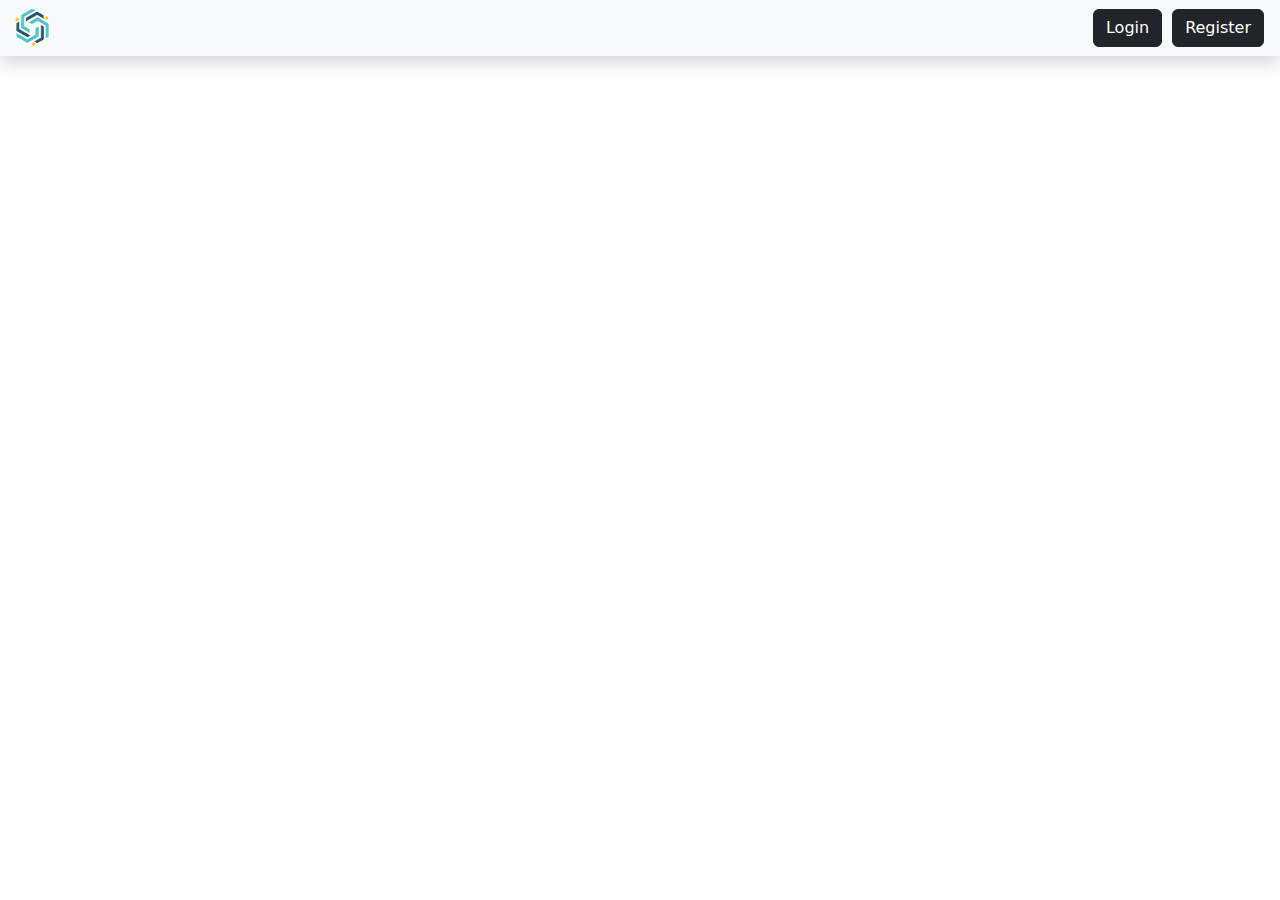
<file: index.html>
<!DOCTYPE html>
<html lang="en">
  <head>
    <meta charset="UTF-8" />
    <meta http-equiv="X-UA-Compatible" content="IE=edge" />
    <meta name="viewport" content="width=device-width, initial-scale=1.0" />
    <title>Communication</title>
    <link
      href="https://cdnjs.cloudflare.com/ajax/libs/bootstrap/5.3.0-alpha1/css/bootstrap.min.css"
      rel="stylesheet"
    />
    <link rel="stylesheet" href="style.css" />
  </head>

  <body>
    <style>
      #liveAlert {
        position: fixed;
        bottom: 10px;
        right: 10px;
        z-index: 999;
      }

      #addPost {
        position: fixed;
        bottom: 100px;
        right: 20px;
        z-index: 999;
        cursor: pointer;
      }

      #addPost svg {
        color: #000;
        width: 40px;
        height: 40px;
      }
    </style>

    <!-- loader -->
    <div id="loader">
      <div class="lds-facebook">
        <div></div>
        <div></div>
        <div></div>
      </div>
    </div>
    <!-- loader \\-->
    <!-- Alert -->
    <div id="liveAlert" class="fade show"></div>
    <!-- Alert \\-->
    <!-- addpost -->
    <div
      id="addPost"
      class="fade show"
      data-bs-toggle="modal"
      data-bs-target="#CreatePost"
      onclick="EditPost('',false)"
    >
      <svg
        xmlns="http://www.w3.org/2000/svg"
        width="16"
        height="16"
        fill="currentColor"
        class="bi bi-plus-circle-fill"
        viewBox="0 0 16 16"
      >
        <path
          d="M16 8A8 8 0 1 1 0 8a8 8 0 0 1 16 0zM8.5 4.5a.5.5 0 0 0-1 0v3h-3a.5.5 0 0 0 0 1h3v3a.5.5 0 0 0 1 0v-3h3a.5.5 0 0 0 0-1h-3v-3z"
        />
      </svg>
    </div>
    <!-- addpost \\-->

    <!-- model -->
    <!-- login -->
    <div
      class="modal fade"
      id="exampleModal"
      tabindex="-1"
      aria-labelledby="exampleModalLabel"
      aria-hidden="true"
    >
      <div class="modal-dialog">
        <div class="modal-content">
          <div class="modal-header">
            <h1 class="modal-title fs-5" id="exampleModalLabel">Login</h1>
            <button
              type="button"
              class="btn-close"
              data-bs-dismiss="modal"
              aria-label="Close"
            ></button>
          </div>
          <div class="modal-body">
            <form>
              <div class="mb-3 Logintype">
                <label for="recipient-name" class="col-form-label"
                  >username</label
                >
                <input
                  type="text"
                  class="form-control login-username"
                  id="recipient-name"
                  required
                />
              </div>
              <div class="mb-3 Logintype">
                <label for="message-text" class="col-form-label"
                  >password:</label
                >
                <input
                  type="password"
                  class="form-control login-password"
                  id="recipient-name"
                  required
                />
              </div>
              <p class="response"></p>
            </form>
          </div>
          <div class="modal-footer">
            <button
              type="button"
              class="btn btn-secondary btnLogin"
              data-bs-dismiss="modal"
            >
              Close
            </button>
            <button
              onclick="login() ;ui()"
              type="button"
              class="btn btn-primary"
            >
              Login
            </button>
          </div>
        </div>
      </div>
    </div>

    <!-- login \\-->
    <!-- register -->
    <div
      class="modal fade"
      id="registerModal"
      tabindex="-1"
      aria-labelledby="exampleModalLabel"
      aria-hidden="true"
    >
      <div class="modal-dialog">
        <div class="modal-content">
          <div class="modal-header">
            <h1 class="modal-title fs-5" id="exampleModalLabel">
              New Register
            </h1>
            <button
              type="button"
              class="btn-close"
              data-bs-dismiss="modal"
              aria-label="Close"
            ></button>
          </div>
          <div class="modal-body">
            <form>
              <div class="mb-3 Logintype">
                <label for="formFileMultiple" class="form-label"
                  >chose image</label
                >
                <input
                  class="form-control"
                  type="file"
                  id="register-image"
                  multiple
                />
              </div>
              <div class="mb-3 Logintype">
                <label for="message-text" class="col-form-label">name:</label>
                <input
                  type="text"
                  class="form-control register-neme"
                  id="recipient-name"
                  required
                />
              </div>
              <div class="mb-3 Logintype">
                <label for="recipient-name" class="col-form-label"
                  >username<span class="required">*</span></label
                >
                <input
                  type="text"
                  class="form-control register-username"
                  id="recipient-name"
                  required
                />
              </div>
              <div class="mb-3 Logintype">
                <label for="message-text" class="col-form-label"
                  >password:<span class="required">*</span></label
                >
                <input
                  type="password"
                  class="form-control register-password"
                  id="recipient-name"
                  required
                />
              </div>
              <p class="responsediv"></p>
            </form>
          </div>
          <div class="modal-footer">
            <button
              type="button"
              class="btn btn-secondary btnRegister"
              data-bs-dismiss="modal"
            >
              Close
            </button>
            <button
              onclick="Register() ;ui()"
              type="button"
              class="btn btn-primary"
            >
              Register
            </button>
          </div>
        </div>
      </div>
    </div>
    <!-- register \\-->
    <!-- creat post -->
    <div
      class="modal fade"
      id="CreatePost"
      tabindex="-1"
      aria-labelledby="CreatePost"
      aria-hidden="true"
    >
      <div class="modal-dialog">
        <div class="modal-content">
          <div class="modal-header">
            <h1 class="modal-title fs-5" id="post-modal-title">New Post</h1>
            <button
              type="button"
              class="btn-close"
              data-bs-dismiss="modal"
              aria-label="Close"
            ></button>
          </div>
          <div class="modal-body">
            <form>
              <div class="mb-3 Logintype">
                <label for="message-text" class="col-form-label">title:</label>
                <input
                  type="text"
                  class="form-control register-neme"
                  id="post-title"
                  required
                />
              </div>
              <div class="mb-3 Logintype">
                <label for="message-text" class="col-form-label"
                  >text post<span class="required">*</span>:</label
                >
                <textarea
                  name=""
                  class="form-control"
                  id="posTtext"
                  required
                ></textarea>
              </div>
              <div class="mb-3 Logintype">
                <label for="formFileMultiple" class="form-label"
                  >chose image<span class="required">*</span></label
                >
                <input
                  class="form-control"
                  type="file"
                  id="post-file"
                  multiple
                />
              </div>
              <p class="responseCreatPost"></p>
            </form>
          </div>
          <div class="modal-footer">
            <button
              type="button"
              class="btn btn-secondary btnPostClose"
              data-bs-dismiss="modal"
            >
              Close
            </button>
            <button
              onclick="creatPostModal()"
              type="button"
              class="btn btn-primary"
              id="post-modal-btn"
            >
              Create
            </button>
          </div>
        </div>
      </div>
    </div>

    <!--creat post \\-->
    <!-- Delete post -->
    <div
      class="modal fade"
      id="deletPost"
      tabindex="-1"
      aria-labelledby="deletPost"
      aria-hidden="true"
    >
      <div class="modal-dialog">
        <div class="modal-content">
          <div class="modal-header">
            <h1 class="modal-title fs-5" id="post-modal-title">delete Post</h1>
            <button
              type="button"
              class="btn-close"
              data-bs-dismiss="modal"
              aria-label="Close"
            ></button>
          </div>

          <div class="modal-footer">
            <button
              type="button"
              class="btn btn-secondary btnPostClose"
              data-bs-dismiss="modal"
            >
              Close
            </button>
            <button
              onclick="ConfirmDeletePost()"
              type="button"
              class="btn btn-danger"
              id="post-modal-btn"
            >
              delete
            </button>
          </div>
        </div>
      </div>
    </div>

    <!--delete post \\-->
    <!--\\ model \\-->
    <!-- header -->

    <nav class="navbar fixed-top bg-body-tertiary shadow">
      <div class="d-flex justify-content-between w-100">
        <div class="container-fluid">
          <a class="navbar-brand" href="#"
            ><img class="logo" src="./img/logo-60.png" alt="" srcset=""
          /></a>
        </div>
        <!-- befor edited her most edited function ui() -->
        <ul
          class="navbar-nav d-flex justify-content-end uiLogin align-items-center flex-row me-3"
        >
          <li class="nav-item">
            <a href="#"
              ><button
                type="button"
                class="btn btn-dark"
                data-bs-toggle="modal"
                data-bs-target="#exampleModal "
              >
                Login
              </button></a
            >
          </li>
          <li class="nav-item">
            <a href="">
              <button
                type="button"
                class="btn btn-dark ms-1"
                data-bs-toggle="modal"
                data-bs-target="#registerModal"
              >
                Register
              </button>
            </a>
          </li>
        </ul>
      </div>
    </nav>
    <!-- header \\-->

    <!-- in her post  -->
    <div class="posts container col-xl-6 mt-6"></div>
    <!-- in her post  \\-->

    <footer></footer>
  </body>
  <script src="./loader.js"></script>
  <script src="https://cdnjs.cloudflare.com/ajax/libs/bootstrap/5.3.0-alpha1/js/bootstrap.min.js"></script>
  <script src="./main.js"></script>
  <script src="./header.js"></script>
  <script src="./alert.js"></script>
</html>
</file>
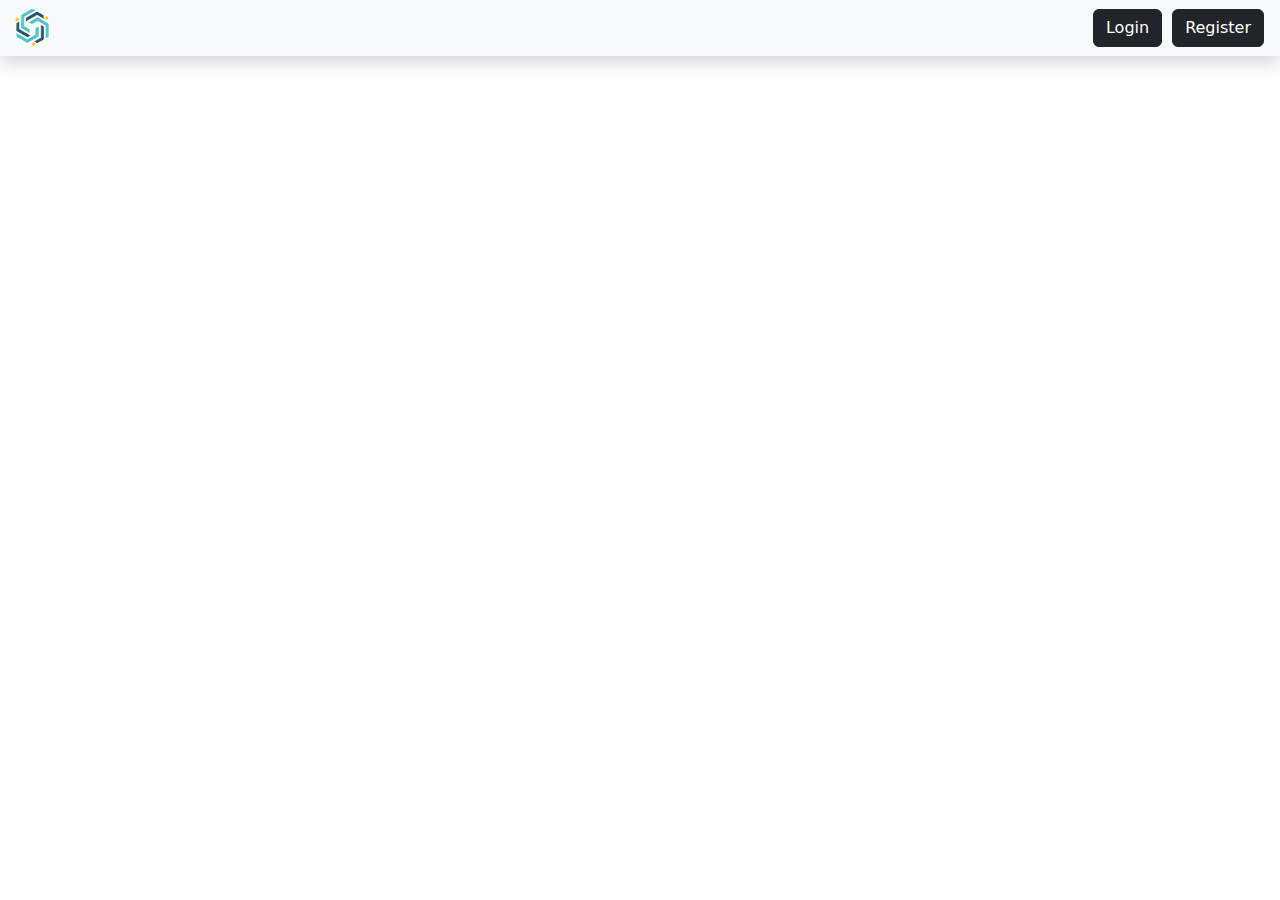
<file: postview.html>
<!DOCTYPE html>
<html lang="en">
    <head>
        <meta charset="UTF-8" />
        <meta http-equiv="X-UA-Compatible" content="IE=edge" />
        <meta name="viewport" content="width=device-width, initial-scale=1.0" />
        <title>Communication</title>
        <link
        href="https://cdnjs.cloudflare.com/ajax/libs/bootstrap/5.3.0-alpha1/css/bootstrap.min.css"
        rel="stylesheet"
      
        
      />
          <link rel="stylesheet" href="style.css">
      </head>
      
<body>
    
    <style>
        #liveAlert {
          position: fixed;
          bottom: 10px;
          right: 10px;
          z-index: 999;
        }
       
    #addPost {
      position: fixed;
      bottom: 100px;
      right: 20px;
      z-index: 999;
      cursor: pointer;
    } 
    
    #addPost svg {
      color: #000;
      width: 40px;
    height: 40px; 
    }
      
      </style>
      <div id="loader">

        <div class="lds-facebook"><div></div><div></div><div></div></div>
      </div>
    
      <!-- Alert -->
      <div id="liveAlert" class="fade show"></div>
      <!-- Alert \\-->
    
      
      <!-- model -->
      <!-- login -->
      <div class="modal fade" id="exampleModal" tabindex="-1" aria-labelledby="exampleModalLabel" aria-hidden="true">
        <div class="modal-dialog">
          <div class="modal-content">
            <div class="modal-header">
              <h1 class="modal-title fs-5" id="exampleModalLabel">Login</h1>
              <button type="button" class="btn-close" data-bs-dismiss="modal" aria-label="Close"></button>
            </div>
            <div class="modal-body">
              <form>
                <div class="mb-3 Logintype">
                  <label for="recipient-name" class="col-form-label">username</label>
                  <input type="text" class="form-control login-username" id="recipient-name" required />
                </div>
                <div class="mb-3 Logintype">
                  <label for="message-text" class="col-form-label">password:</label>
                  <input type="password" class="form-control login-password" id="recipient-name" required />
                </div>
                <p class="response"></p>
              </form>
            </div>
            <div class="modal-footer">
              <button type="button" class="btn btn-secondary btnLogin" data-bs-dismiss="modal">
                Close
              </button>
              <button onclick="login() ;ui()" type="button" class="btn btn-primary">Login</button>
            </div>
          </div>
        </div>
      </div>
    
    
      <!-- login \\-->
      <!-- register -->
      <div class="modal fade" id="registerModal" tabindex="-1" aria-labelledby="exampleModalLabel" aria-hidden="true">
        <div class="modal-dialog">
          <div class="modal-content">
            <div class="modal-header">
              <h1 class="modal-title fs-5" id="exampleModalLabel">New Register</h1>
              <button type="button" class="btn-close" data-bs-dismiss="modal" aria-label="Close"></button>
            </div>
            <div class="modal-body">
              <form>
                <div class="mb-3 Logintype">
                  <label for="formFileMultiple" class="form-label">chose image</label>
                  <input class="form-control" type="file" id="register-image" multiple>
                </div>
                <div class="mb-3 Logintype">
                  <label for="message-text" class="col-form-label">name:</label>
                  <input type="text" class="form-control register-neme" id="recipient-name" required />
                </div>
                <div class="mb-3 Logintype">
                  <label for="recipient-name" class="col-form-label">username<span class="required">*</span></label>
                  <input type="text" class="form-control register-username" id="recipient-name" required />
                </div>
                <div class="mb-3 Logintype">
                  <label for="message-text" class="col-form-label">password:<span class="required">*</span></label>
                  <input type="password" class="form-control register-password" id="recipient-name" required />
                </div>
                <p class="responsediv"></p>
              </form>
            </div>
            <div class="modal-footer">
              <button type="button" class="btn btn-secondary btnRegister" data-bs-dismiss="modal">
                Close
              </button>
              <button onclick="Register() ;ui()" type="button" class="btn btn-primary">Register</button>
            </div>
          </div>
        </div>
      </div>
      <!-- register \\-->
        
      <!--\\ model \\-->
      <!-- header -->
    
        <nav class="navbar fixed-top bg-body-tertiary shadow">
    
    
          <div class="d-flex justify-content-between w-100">
    
            <div class="container-fluid">
              <a class="navbar-brand" href="./"><img class="logo" src="./img/logo-60.png" alt="" srcset=""></a>
              
            </div>
                   <!-- befor edited her most edited function ui() -->
                   <ul class="navbar-nav d-flex justify-content-end uiLogin align-items-center flex-row me-3">
                    <li class="nav-item">
                      <a href="#"><button type="button" class="btn btn-dark" data-bs-toggle="modal"
                          data-bs-target="#exampleModal ">
                          Login
                        </button></a>
                    </li>
                    <li class="nav-item">
                      <a href="">
                        <button type="button" class="btn btn-dark ms-1" data-bs-toggle="modal"
                          data-bs-target="#registerModal">
                          Register
                        </button>
                      </a>
                    </li>
                  </ul>
          </div>
         
        </nav>
      <!-- header \\-->
    


  <!-- in her post  -->
  <div class="post container col-xl-6 mt-6">

 
 
 

  </div>
  <!-- in her post  \\-->

  <script src="./loader.js"></script>

  <script src="https://cdnjs.cloudflare.com/ajax/libs/bootstrap/5.3.0-alpha1/js/bootstrap.min.js"
  ></script>
  <script src="./header.js"></script>
  <script src="./postview.js"></script>
  <script src="./alert.js"></script>
</body>
</html>
</file>
<file: style.css>
/* customize bootstrap */
.mt-6 {
   margin-top: 4rem;
}
#post-text {
    height:  100px;
}


/* global */
.required{
    color: red;
}
.post {
    cursor: pointer;
}

/* create post  */
#posTtext {
    width: 100%;
    height: 100px;
}


/* nav aredy login */

.imgProfile{
    height: 30px;
    width:  30px;
    border-radius: 100%;
    margin-right: 10px;
    border: 1px solid rgba(54,57,60,.5);
    cursor: pointer;
}


.logo {
    width: 40px;
    height: 40px;
}
.btnlogins {
    margin-left: 10px;
  
  }




  /* postview */

  .comment {
    background-color: rgb(235, 235, 235);
    display: flex;
    flex-direction: column;
    padding: 5px;
  }

  #inputComment{
      transform: translateY(10px);
      display: none;
      transition: ease 400ms;
  }
  #commentValue:focus{
    box-shadow: none !important;
  }


  /* profile */
.info-user
 {
    width: 100%;
    height: 200px;
    display: flex;
    flex-direction: row;
    background-color: aliceblue;
    justify-content: space-around;
    align-items: center;
 } 


  .user-img {
    width: 100px;
    height: 90px;
    border-radius: 50%;
  }


  .info1 , .info2{
    display: flex;
    flex-direction: column;
    row-gap: 30px;
  }


  /* loader */
  #loader{
    height: 100vh;
    width: 100%;
    display: flex;
    position: fixed;
    justify-content: center;
    align-items: center;
    z-index: 99999;
  }
  .lds-facebook {
    display: inline-block;
    position: relative;
    width: 80px;
    height: 80px;
  }
  .lds-facebook div {
    display: inline-block;
    position: absolute;
    left: 8px;
    width: 16px;
    background: #000000;
    animation: lds-facebook 1.2s cubic-bezier(0, 0.5, 0.5, 1) infinite;
  }
  .lds-facebook div:nth-child(1) {
    left: 8px;
    animation-delay: -0.24s;
  }
  .lds-facebook div:nth-child(2) {
    left: 32px;
    animation-delay: -0.12s;
  }
  .lds-facebook div:nth-child(3) {
    left: 56px;
    animation-delay: 0;
  }
  @keyframes lds-facebook {
    0% {
      top: 8px;
      height: 64px;
    }
    50%, 100% {
      top: 24px;
      height: 32px;
    }
  }
</file>
